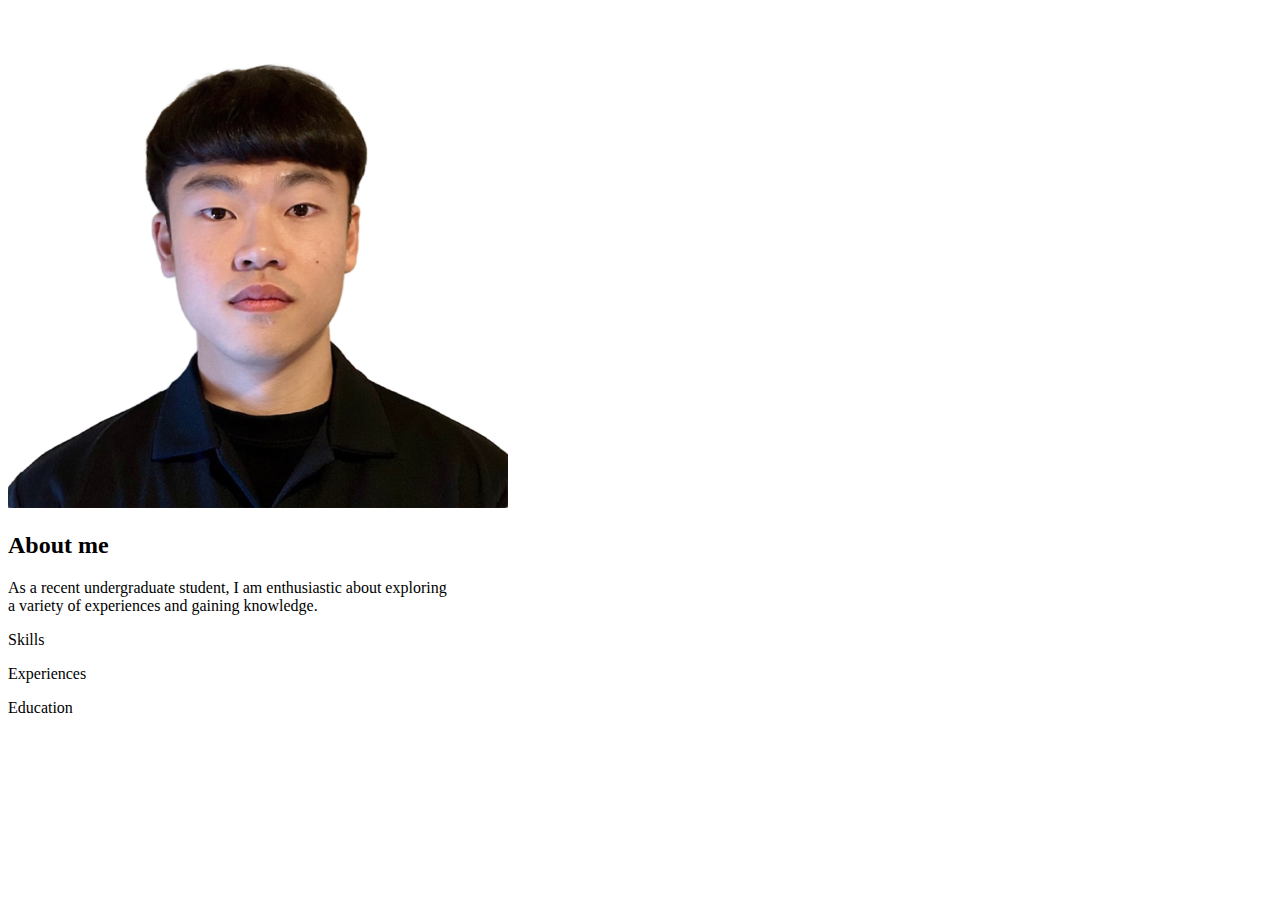
<file: about.html>
<!DOCTYPE html>
<html lang="en">
<head>
  <meta charset="UTF-8">
  <meta http-equiv="X-UA-Compatible" content="IE=edge">
  <meta name="viewport" content="width=device-width, initial-scale=1.0">
  <title>Document</title>
</head>
<body>
  <a href="home.html"></a>
  <div class="row">
    <div class="about-col-1">
      <img src="images/photo.png" alt="myPic" />
    </div>
    <div class="about-col-2">
      <h2 class="sub-title">About me</h2>
      <p>
      As a recent undergraduate student, I am enthusiastic about
      exploring <br />a variety of experiences and gaining knowledge.
      </p>
      <div class="tab-titles">
        <p class="tab-links">Skills</p>
        <p class="tab-links">Experiences</p>
        <p class="tab-links">Education</p>
      </div>
</body>
</html>
</file>
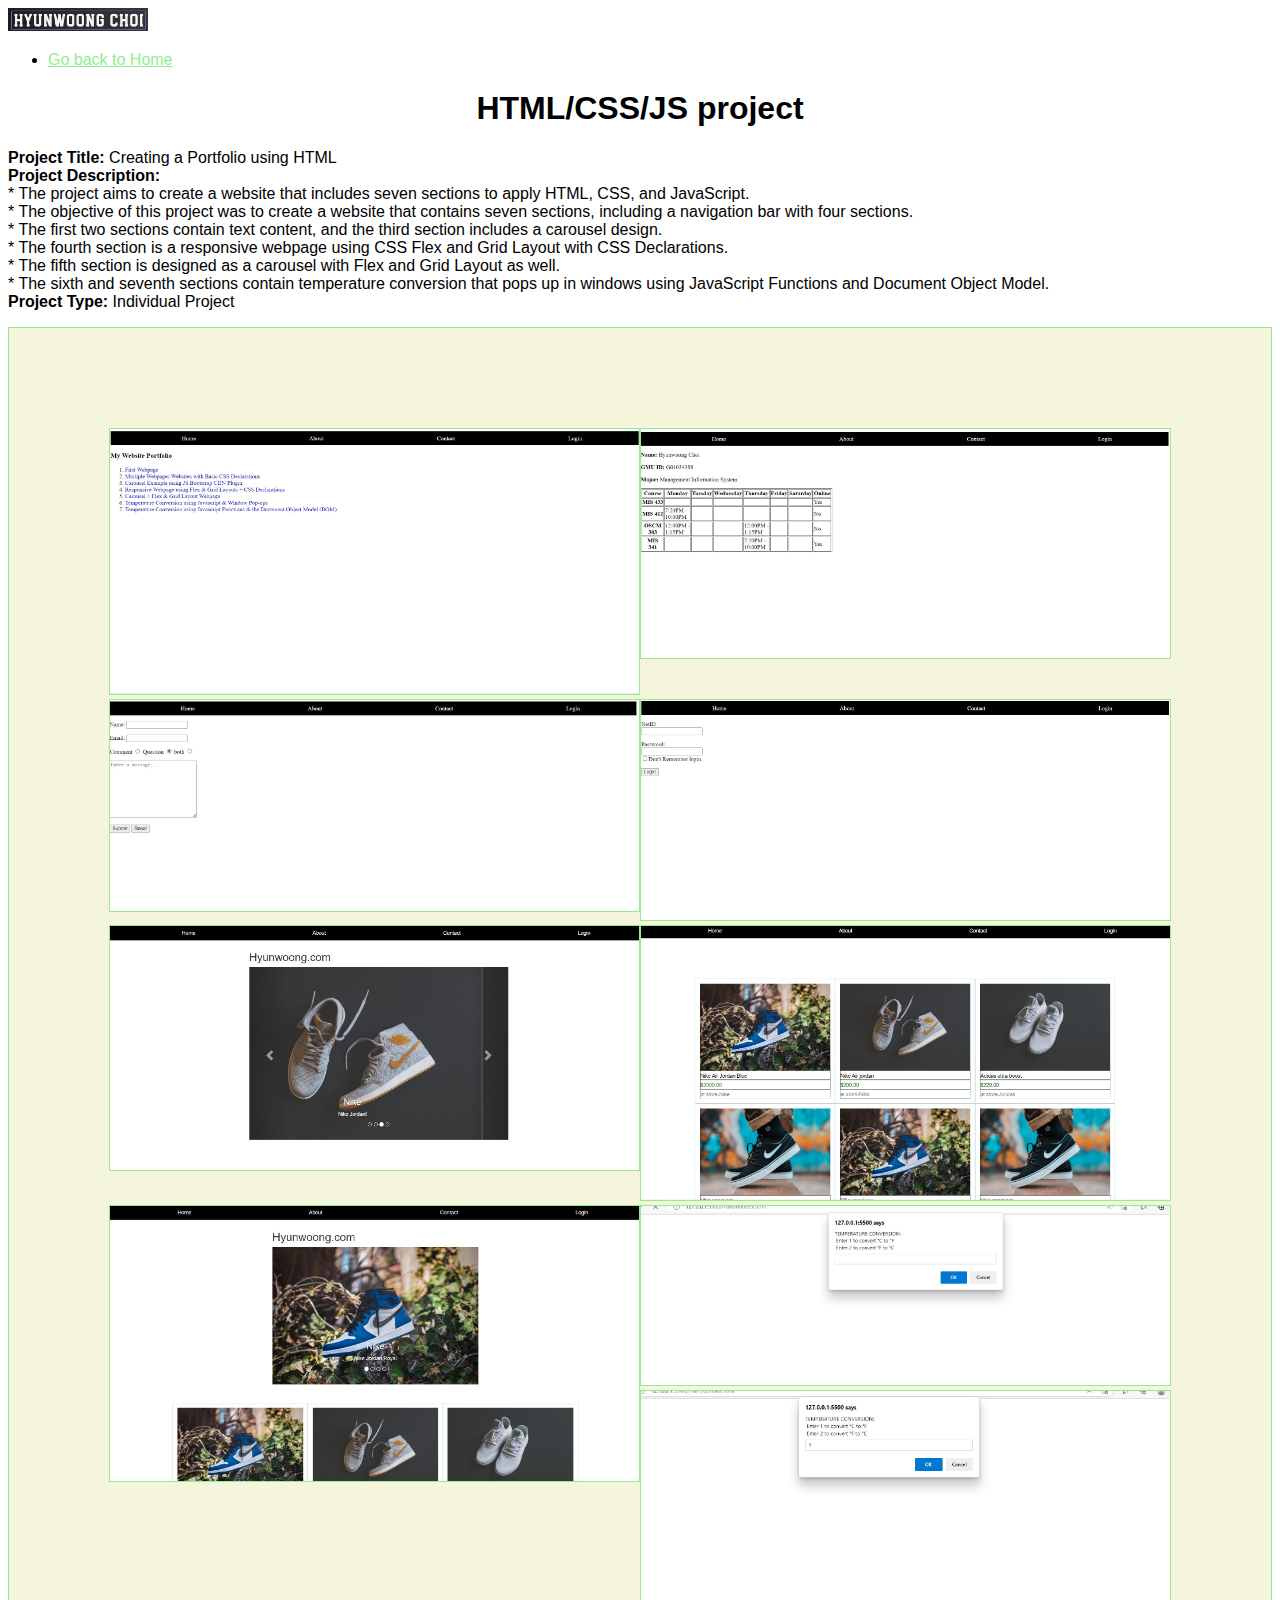
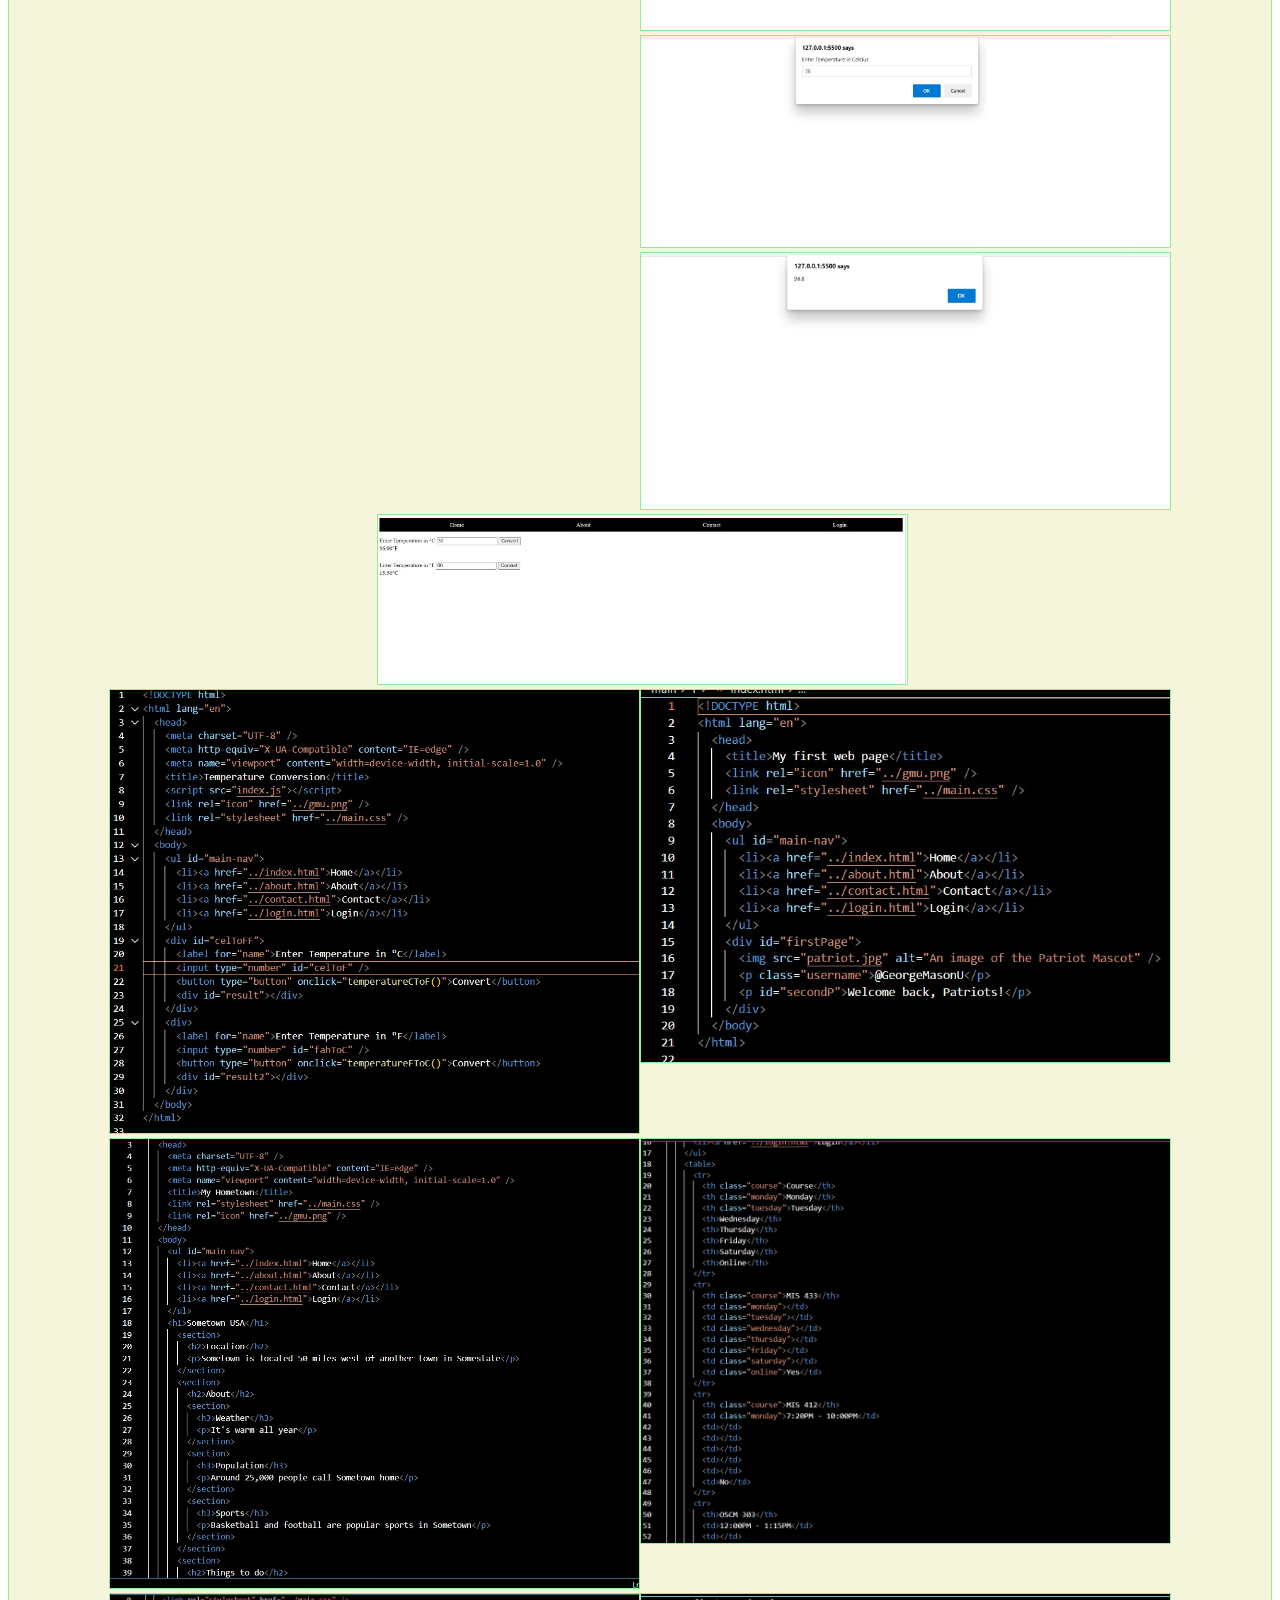
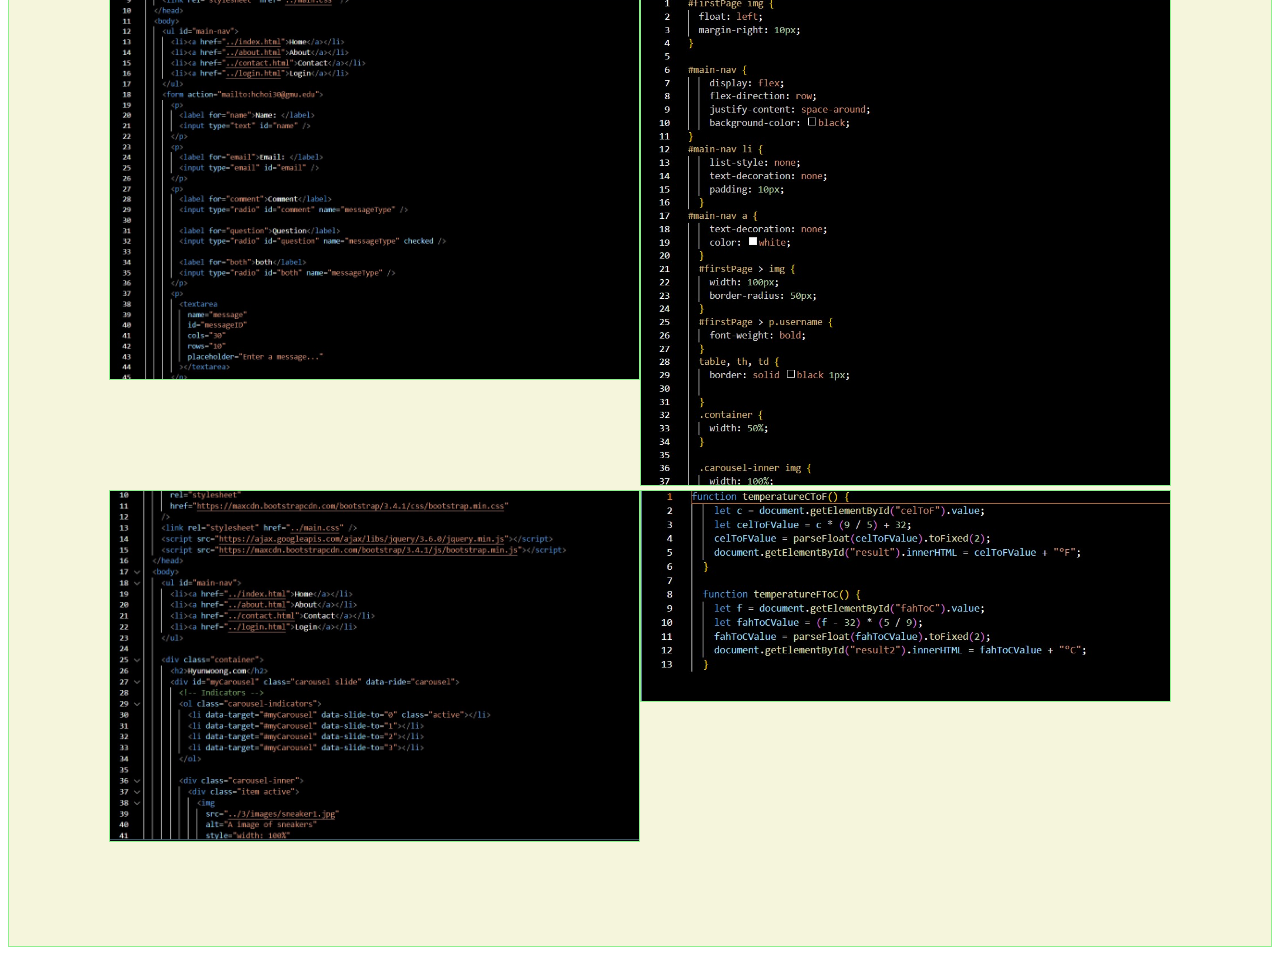
<file: htmlcssjs.html>
<!DOCTYPE html>
<html lang="en">
  <head>
    <meta charset="UTF-8" />
    <meta http-equiv="X-UA-Compatible" content="IE=edge" />
    <meta name="viewport" content="width=device-width, initial-scale=1.0" />
    <title>HTML/CSS/JS Project</title>
    <link rel="stylesheet" href="style3.css" />
  </head>
  <body>
    <nav id="nav-bar">
      <img src="logo.jpg" class="logo" />
      <ul id="sidemenu">
        <li><a href="home.html">Go back to Home</a></li>
      </ul>
    <h1 class="title">HTML/CSS/JS project</h1>
    <div class="description">
      <P>
        <span>Project Title:</span> Creating a Portfolio using HTML <br>

<span>Project Description:</span> <br> * The project aims to create a website that includes seven sections to apply HTML, CSS, and JavaScript.<br>  * The objective of this project was to create a website that contains seven sections, including a navigation bar with four sections.<br> * The first two sections contain text content, and the third section includes a carousel design.<br> * The fourth section is a responsive webpage using CSS Flex and Grid Layout with CSS Declarations.<br> * The fifth section is designed as a carousel with Flex and Grid Layout as well. <br> * The sixth and seventh sections contain temperature conversion that pops up in windows using JavaScript Functions and Document Object Model.<br>

<span>Project Type:</span> Individual Project

      </P>
    </div>
    <div class="flex-container">
      <div class="item">
        <div><img src="htmlcssjs/1.jpg" alt="" /></div>
      </div>
      <div class="item">
        <div><img src="htmlcssjs/2.jpg" alt="" /></div>
      </div>
      <div class="item">
        <div><img src="htmlcssjs/3.jpg" alt="" /></div>
      </div>
      <div class="item">
        <div><img src="htmlcssjs/4.jpg" alt="" /></div>
      </div>
      <div class="item">
        <div><img src="htmlcssjs/5.jpg" alt="" /></div>
      </div>
      <div class="item">
        <div><img src="htmlcssjs/6.jpg" alt="" /></div>
      </div>
      <div class="item">
        <div><img src="htmlcssjs/7.jpg" alt="" /></div>
      </div>

      <div class="item-align">
        <div>
          <img src="htmlcssjs/8.jpg" alt="" />
        </div>
        <div>
          <img src="htmlcssjs/9.jpg" alt="" />
        </div>
        <div>
          <img src="htmlcssjs/10.jpg" alt="" />
        </div>
        <div>
          <img src="htmlcssjs/11.jpg" alt="" />
        </div>
      </div>

      &nbsp;

      <div class="item">
        <div><img src="htmlcssjs/12.jpg" alt="" /></div>
      </div>
      <div class="item">
        <div><img src="htmlcssjs/h1.jpg" alt="" /></div>
      </div>
      <div class="item">
        <div><img src="htmlcssjs/h2.jpg" alt="" /></div>
      </div>
      <div class="item">
        <div><img src="htmlcssjs/h3.jpg" alt="" /></div>
      </div>
      <div class="item">
        <div><img src="htmlcssjs/h4.jpg" alt="" /></div>
      </div>
      <div class="item">
        <div><img src="htmlcssjs/h6.jpg" alt="" /></div>
      </div>
      <div class="item">
        <div><img src="htmlcssjs/h7.jpg" alt="" /></div>
      </div>
      <div class="item">
        <div><img src="htmlcssjs/h8.jpg" alt="" /></div>
      </div>
      <div class="item">
        <div><img src="htmlcssjs/h9.jpg" alt="" /></div>
      </div>
    </div>
  </body>
</html>
</file>
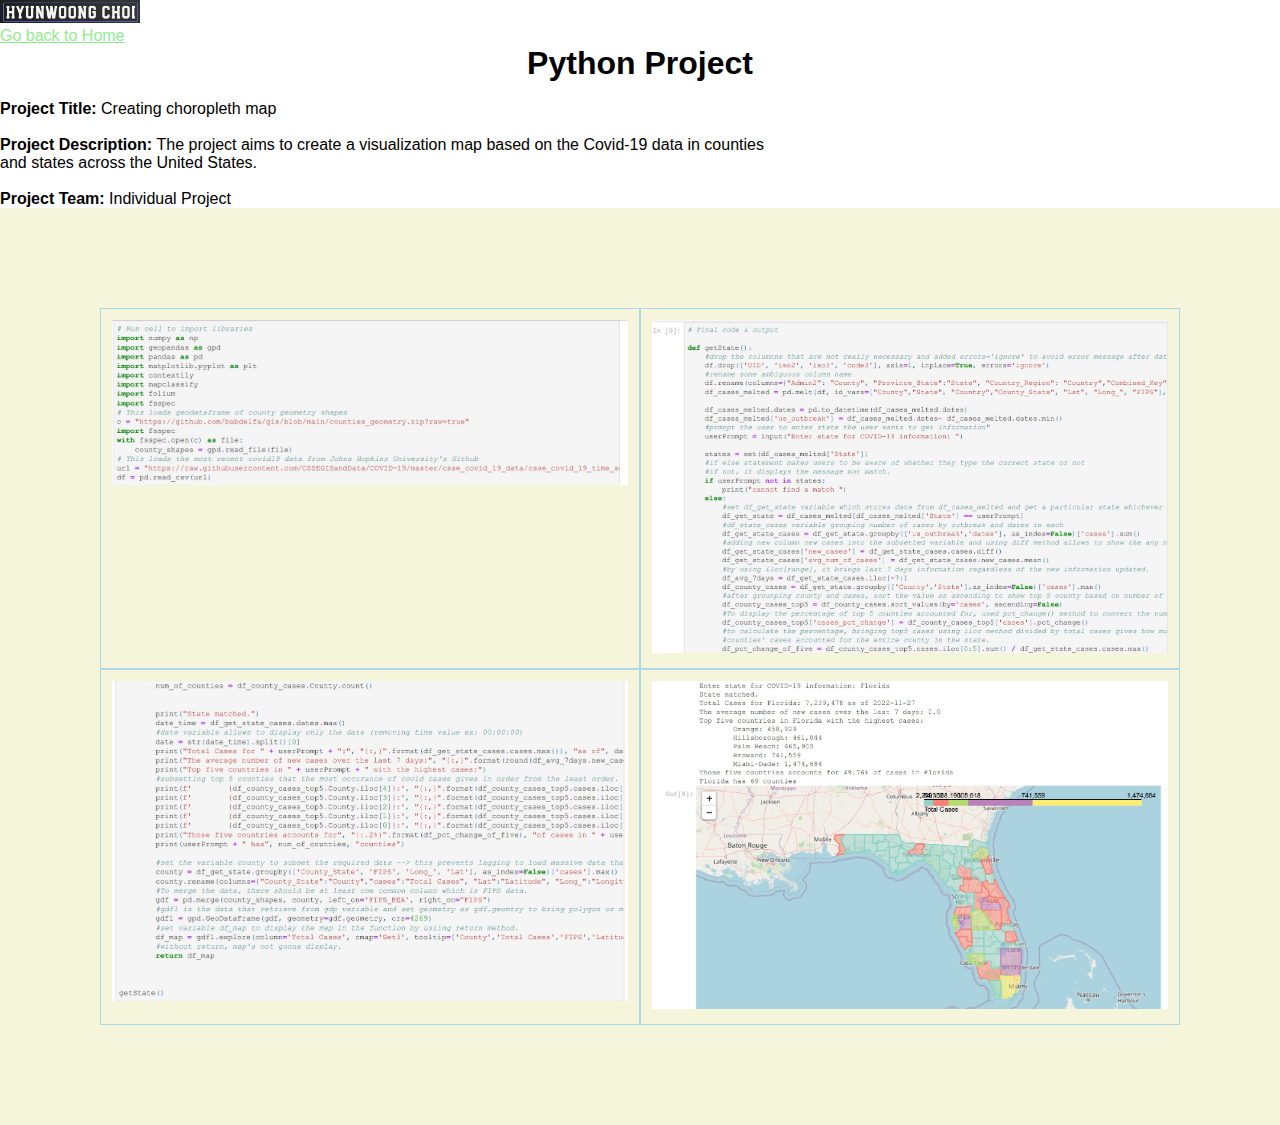
<file: python.html>
<!DOCTYPE html>
<html lang="en">
  <head>
    <meta charset="UTF-8" />
    <meta http-equiv="X-UA-Compatible" content="IE=edge" />
    <meta name="viewport" content="width=device-width, initial-scale=1.0" />
    <title>Python Project</title>
    <link rel="stylesheet" href="style2.css" />
  </head>
  <body>
    <nav id="nav-bar">
      <img src="logo.jpg" class="logo" />
      <ul id="sidemenu">
        <li><a href="home.html">Go back to Home</a></li>
      </ul>
      <i class="fa-solid fa-bars" onclick="openmenu()"></i>
    </nav>

    <div class="header">
      <h1 class="title">Python Project</h1>
      &nbsp;
      <p>
        <span>Project Title: </span>
        Creating choropleth map
      </p>
      &nbsp;
      <p>
        <span>Project Description: </span>The project aims to create a
        visualization map based on the Covid-19 data in counties <br />and
        states across the United States.
      </p>
      &nbsp;
      <p><span>Project Team:</span> Individual Project</p>
    </div>

    <div class="flex-container">
      <div class="flex-item">
        <a href="#">
          <img src="python image/8.jpg" alt="image of sneakers" />
        </a>
      </div>
      <div class="flex-item">
        <a href="#">
          <img src="python image/9.jpg" alt="image of sneakers" />
        </a>
      </div>
      <div class="flex-item">
        <a href="#">
          <img src="python image/10.jpg" alt="image of sneakers" />
        </a>
      </div>
      <div class="flex-item">
        <a href="#">
          <img src="python image/11.jpg" alt="image of sneakers" />
        </a>
      </div>
    </div>
  </body>
</html>
</file>
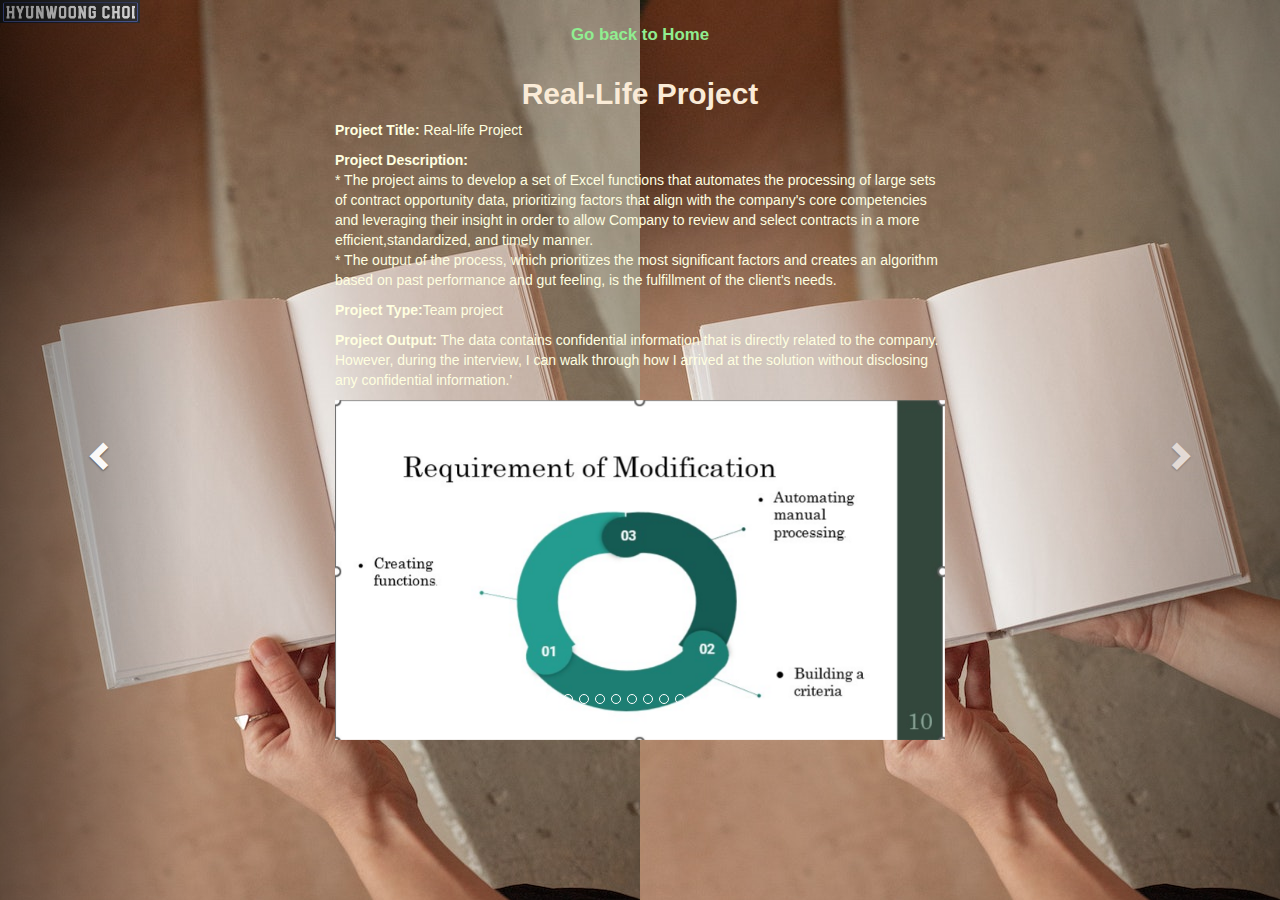
<file: reallife.html>
<!DOCTYPE html>
<html lang="en">
  <head>
    <meta charset="UTF-8" />
    <meta http-equiv="X-UA-Compatible" content="IE=edge" />
    <meta name="viewport" content="width=device-width, initial-scale=1.0" />
    <title>Real-Life Project</title>
    <link
      rel="stylesheet"
      href="https://maxcdn.bootstrapcdn.com/bootstrap/3.4.1/css/bootstrap.min.css"
    />
    <link rel="stylesheet" href="style4.css" />
    <script src="https://ajax.googleapis.com/ajax/libs/jquery/3.6.0/jquery.min.js"></script>
    <script src="https://maxcdn.bootstrapcdn.com/bootstrap/3.4.1/js/bootstrap.min.js"></script>
  </head>
  <body>
    <nav id="nav-bar">
      <img src="logo.jpg" class="logo" />
    </nav>

    <ul class="sidemenu">
      <li><a href="home.html">Go back to Home</a></li>
    </ul>
    
    <div class="container">
      <h2 style="color:antiquewhite">Real-Life Project</h2>
      <div class="description">
        <p><span>Project Title:</span> Real-life Project</p>
        <p><span>Project Description: </span> <br>* The project aims to develop a set of Excel functions that automates the processing of large sets of contract opportunity data, prioritizing factors that align with the company's core competencies and leveraging their insight in order to allow Company to review and select contracts in a more efficient,standardized, and timely manner.<br> * The output of the process, which prioritizes the most significant factors and creates an algorithm based on past performance and gut feeling, is the fulfillment of the client's needs.</p>
        <p><span>Project Type:</span>Team project</p>
        <p><span>Project Output:</span>
        The data contains confidential information that is directly related to the company. <br>However, during the interview, I can walk through how I arrived at the solution without disclosing any confidential information.’
      </p>
    </div>
      <div id="myCarousel" class="carousel slide" data-ride="carousel">
        <!-- Indicators -->
        <ol class="carousel-indicators">
          <li data-target="#myCarousel" data-slide-to="0" class="active"></li>
          <li data-target="#myCarousel" data-slide-to="1"></li>
          <li data-target="#myCarousel" data-slide-to="2"></li>
          <li data-target="#myCarousel" data-slide-to="3"></li>
          <li data-target="#myCarousel" data-slide-to="4"></li>
          <li data-target="#myCarousel" data-slide-to="5"></li>
          <li data-target="#myCarousel" data-slide-to="6"></li>
          <li data-target="#myCarousel" data-slide-to="7"></li>
          <li data-target="#myCarousel" data-slide-to="8"></li>
          <li data-target="#myCarousel" data-slide-to="9"></li>
          <li data-target="#myCarousel" data-slide-to="10"></li>
          <li data-target="#myCarousel" data-slide-to="11"></li>
        </ol>

        <div class="carousel-inner">
          <div class="item active">
            <img src="real-life image/ppp1.jpg" style="width: 100%" />
            <div class="carousel-caption"></div>
          </div>

          <div class="item">
            <img src="real-life image/ppp2.jpg" style="width: 100%" />
            <div class="carousel-caption"></div>
          </div>

          <div class="item">
            <img src="real-life image/ppp3.jpg" style="width: 100%" />
            <div class="carousel-caption"></div>
          </div>

          <div class="item">
            <img src="real-life image/ppp4.jpg" style="width: 100%" />
            <div class="carousel-caption"></div>
          </div>

          <div class="item">
            <img src="real-life image/ppp5.jpg" style="width: 100%" />
            <div class="carousel-caption"></div>
          </div>

          <div class="item">
            <img src="real-life image/ppp6.jpg" style="width: 100%" />
            <div class="carousel-caption"></div>
          </div>

          <div class="item">
            <img src="real-life image/p1.jpg" style="width: 100%" />
            <div class="carousel-caption"></div>
          </div>

          <div class="item">
            <img src="real-life image/p2.jpg" style="width: 100%" />
            <div class="carousel-caption"></div>
          </div>

          <div class="item">
            <img src="real-life image/p3.jpg" style="width: 100%" />
            <div class="carousel-caption"></div>
          </div>

          <div class="item">
            <img src="real-life image/pp1.png" style="width: 100%" />

            <div class="carousel-caption">
            <h2>Final Output</h2>
            <p>
              A final output that the client wants, which is to automatically
              color the columns to easily verify whether they should accept the
              contract or not.
            </div>
            </p>
          </div>
        </div>
      </div>
      <a class="left carousel-control" href="#myCarousel" data-slide="prev">
        <span class="glyphicon glyphicon-chevron-left"></span>
        <span class="sr-only">Previous</span>
      </a>
      <a class="right carousel-control" href="#myCarousel" data-slide="next">
        <span class="glyphicon glyphicon-chevron-right"></span>
        <span class="sr-only">Next</span>
      </a>
    </div>

  </body>
</html>
</file>
<file: style3.css>
*{
  font-family: 'poppins', sans-serif;
  box-sizing: border-box;
}



nav li a {
  color: lightgreen;
}

.logo {
  width:140px;
  max-height: 40%;
}


.title {
  text-align: center;
}

.description > p > span {
  font-weight: bold;
}


.flex-container {
  background: beige;
  width: 100%;
  display:flex;
  flex-wrap: wrap;
  padding: 100px 100px 100px 100px;
  justify-content: center;
  border: 1px solid lightgreen;
  
}
.flex-container > .item {
  width: 50%;
}

.item > div > img{
width: 100%;
border: 1px solid lightgreen;

}

.flex-container > .item-align  {
  width: 50%;
}

.item-align > div > img {
width: 100%;
border: 1px solid lightgreen;
}

.item, .item-align {
  
  margin:0 auto;
}

.item img, .item-align img {
  width: 100%;
  transition: 0.5s all ease-in-out;
}
.item:hover img, .item-align:hover img {
  transform: scale(1.3);
}
</file>
<file: style2.css>
* {
  margin: 0;
  padding: 0;
  font-family: 'poppins', sans-serif;
  box-sizing: border-box;
 }


.logo {
  width:140px;
  max-height: 40%;
}

#sidemenu li a {
  color: lightgreen;
}

.title {
  text-align: center;
}
 .header > p > span {
  font-weight: bold;
 }


.flex-container {
  background: beige;
  width: 100%;
  display: flex;
  flex-wrap:wrap;
  justify-content: center;
  padding: 100px 100px 100px 100px;

}

.flex-container > div {
  width: 50%;
  border: 1px solid lightblue;
  padding: 1%;
}
.flex-container > div > a > img {
  width: 100%;
}

.flex-item {
  margin: 0 auto;

}
.flex-item img {
  width: 100%;
  transition: 0.5s all ease-in-out;
}
.flex-item:hover img {
  transform:scale(1.2);
}
</file>
<file: style4.css>
* {
  margin: 0;
  padding: 0;
  font-family: 'poppins', sans-serif;
  box-sizing: border-box;
  
}
body {
  background-image: url(images/background.jpg);
}
 
 .carousel-inner img {
  width: 100%;
  height: 100%;
}
.carousel-caption p{
  color: blue;
}
.logo {
  width:140px;
  max-height: 40%;
  
}
.sidemenu {
  text-align: center;
}
.sidemenu li a {
  font-size: larger;
  font-weight: bold;
  color: lightgreen;
 
}
.description p {
  color: lightyellow
}
.description > p > span {
  font-weight: bold;
}
.container {
  
  width: 50%;
}
.container h2 {
  font-size: 30px;
  color: black;
  font-weight: bold;
  text-align: center;
}
</file>
